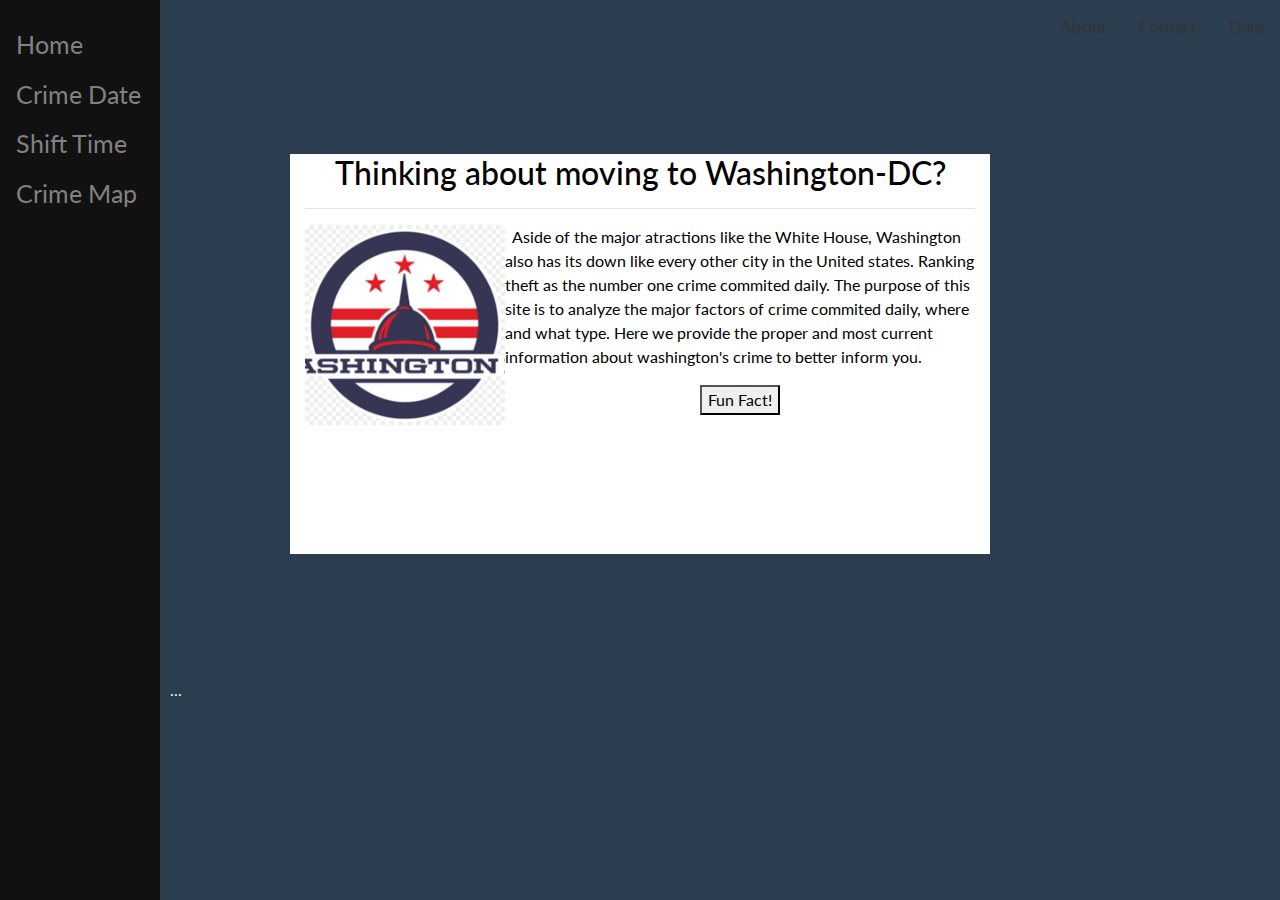
<file: project 2/index.html>
<!DOCTYPE html>
<html lang="eng">
<head>
    <meta charset="UTF-8">
    <meta http-equiv="X-UA-Compatible" content="if=edge">
    <meta name="viewport" content="width = device-width, initial-scale=1">
    <title> Washington Crime</title>
    <link rel="stylesheet" href="template.css">
    <link rel="stylesheet" href="styles.css">
    <link rel="stylesheet" href="box.css">
    <script src="button.js"></script>

    <style>
      .topnav {
  
    overflow: hidden;
  }
  
  /* Style the links inside the navigation bar */
  .topnav a {
    float: right;
    color: #333;
    text-align: center;
    padding: 14px 16px;
    text-decoration: none;
    font-size: 17px;
  }
  
  /* Change the color of links on hover */
  .topnav a:hover {
    background-color: rgb(221, 221, 221);
    color: black;
  }
  
  /* Add a color to the active/current link */
  
  </style>


</head>


<body>
  <div class="topnav">
    <a href="data.html">Data</a>
    <a href="contact.html">Contact</a>
    <a href="about.html">About</a>
  </div>
  
     
    <div class="sidenav">
        <a href="index.html">Home</a>
        <a href="crimedate.html">Crime Date</a>
        <a href="shiftcrime.html">Shift Time</a>
        <a href="Crimetype.html">Crime Map</a>
      </div>
      <div class="container">
      
    

      <center><h2 style="color: black;">Thinking about moving to Washington-DC?</h2></center>
      <hr>
      <img src="img/Washington-DC.png" alt="img" width="200px" height="200px" align="left" />
        <p style="color: black;"> &nbsp; Aside of the major atractions like the White House, Washington also
          has its down like every other city in the United states. Ranking theft as the number one crime commited daily.
        The purpose of this site is to analyze the major factors of crime commited daily, where and what type. Here we provide the proper and most current information about washington's crime to better inform you.</p>
      <center><button onclick="revealMessage()">Fun Fact!</button></center>
      <center><p id="hiddenMessage" style="display:none; color:darkred"> All the roads of the city lead to the Capital's building</p></center>
      &nbsp;
      &nbsp;
    </div>
   >
    
    
      
      <!-- Page content -->
      <div class="main">
        ...
      </div>


      

</body>
</html>
</file>
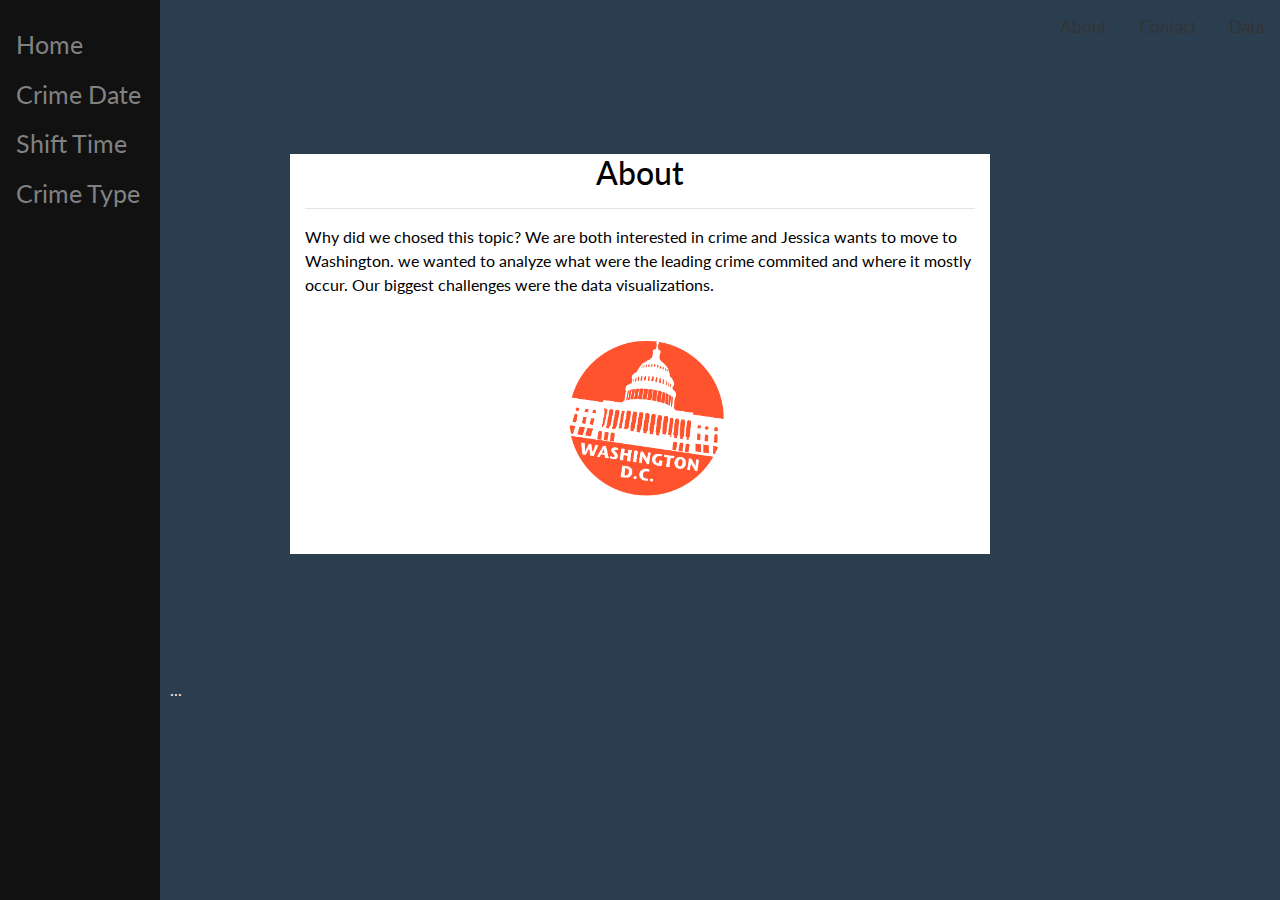
<file: project 2/about.html>
<!DOCTYPE html>
<html lang="eng">
<head>
    <meta charset="UTF-8">
    <meta http-equiv="X-UA-Compatible" content="if=edge">
    <meta name="viewport" content="width = device-width, initial-scale=1">
    <title> About</title>
    <link rel="stylesheet" href="template.css">
    <link rel="stylesheet" href="styles.css">
    <link rel="stylesheet" href="box.css">
    <script src="button.js"></script>

    <style>
      .topnav {
  
    overflow: hidden;
  }
  
  /* Style the links inside the navigation bar */
  .topnav a {
    float: right;
    color: #333;
    text-align: center;
    padding: 14px 16px;
    text-decoration: none;
    font-size: 17px;
  }
  
  /* Change the color of links on hover */
  .topnav a:hover {
    background-color: rgb(221, 221, 221);
    color: black;
  }
  
  /* Add a color to the active/current link */
  
  </style>


</head>


<body>
  <div class="topnav">
    <a href="data.html">Data</a>
    <a href="contact.html">Contact</a>
    <a href="about.html">About</a>
  </div>

  <div class="sidenav">
    <a href="index.html">Home</a>
    <a href="crimedate.html">Crime Date</a>
    <a href="shiftcrime.html">Shift Time</a>
    <a href="Crimetype.html">Crime Type</a>
  </div>
  
   
      <div class="container">
      
    

      <center><h2 style="color: black;">About</h2></center>
      <hr>
      <p style="color: black;">Why did we chosed this topic? We are both interested in crime and Jessica wants to move to Washington. we wanted to analyze what were the leading crime commited and where it mostly occur. Our biggest challenges were the data visualizations. </p>
      <center><img src="img/orange.png" alt="img" width="200px" height="200px"/></center>
    </div>
   >
    
    
    
      
      <!-- Page content -->
      <div class="main">
        ...
      </div>


      

</body>
</html>
</file>
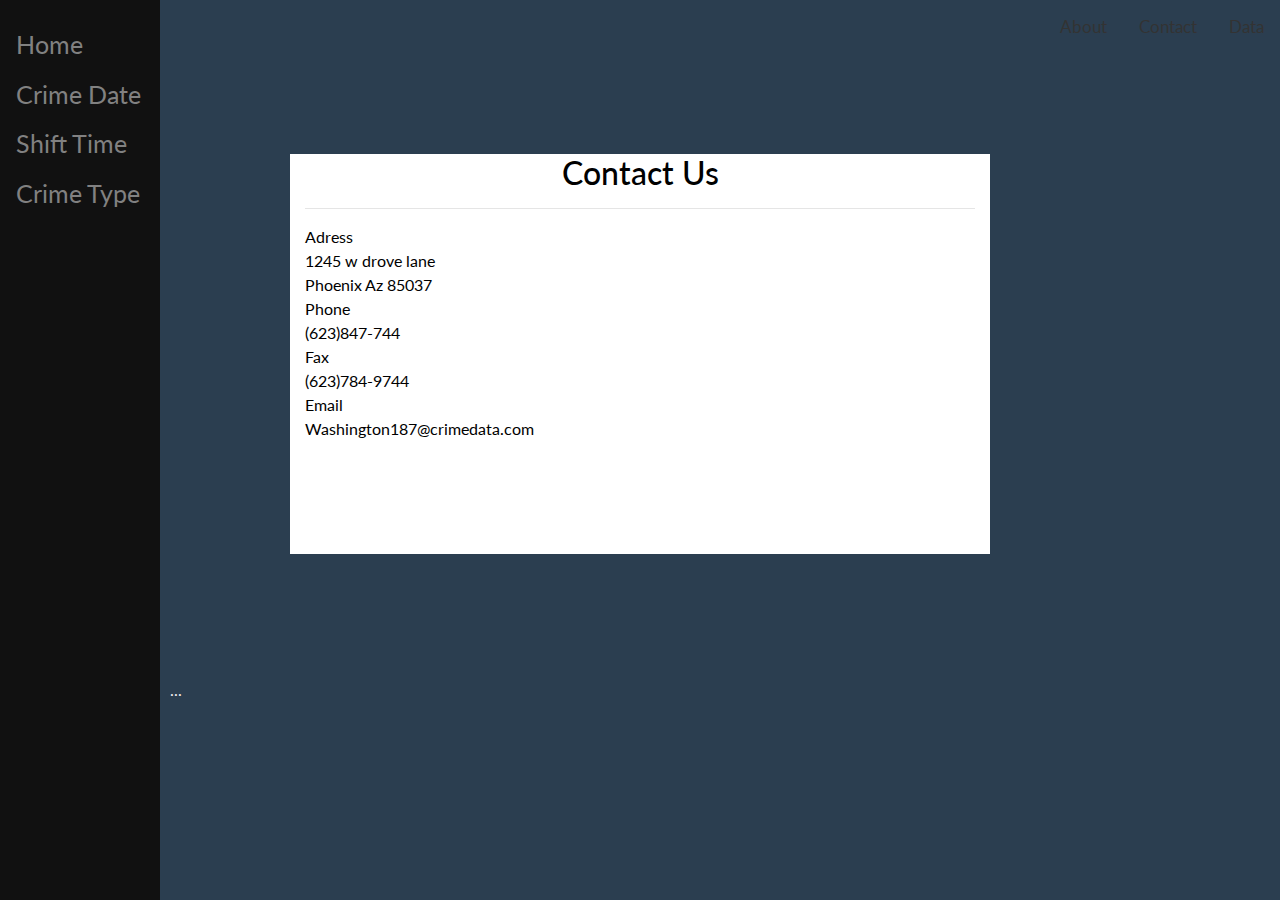
<file: project 2/contact.html>
<!DOCTYPE html>
<html lang="eng">
<head>
    <meta charset="UTF-8">
    <meta http-equiv="X-UA-Compatible" content="if=edge">
    <meta name="viewport" content="width = device-width, initial-scale=1">
    <title> Contact</title>
    <link rel="stylesheet" href="template.css">
    <link rel="stylesheet" href="styles.css">
    <link rel="stylesheet" href="box.css">
    <script src="button.js"></script>

    <style>
      .topnav {
  
    overflow: hidden;
  }
  
  /* Style the links inside the navigation bar */
  .topnav a {
    float: right;
    color: #333;
    text-align: center;
    padding: 14px 16px;
    text-decoration: none;
    font-size: 17px;
  }
  
  /* Change the color of links on hover */
  .topnav a:hover {
    background-color: rgb(221, 221, 221);
    color: black;
  }
  
  /* Add a color to the active/current link */
  
  </style>


</head>


<body>
  <div class="topnav">
    <a href="data.html">Data</a>
    <a href="contact.html">Contact</a>
    <a href="about.html">About</a>
  </div>
  <div class="sidenav">
    <a href="index.html">Home</a>
    <a href="crimedate.html">Crime Date</a>
    <a href="shiftcrime.html">Shift Time</a>
    <a href="Crimetype.html">Crime Type</a>
  </div>
  
   
      <div class="container">
      
    

      <center><h2 style="color: black;">Contact Us</h2></center>
      <hr>
      <p style="color: black;">Adress<br> 1245 w drove lane</br>Phoenix Az 85037 
    &nbsp; 
<br>Phone</br>
(623)847-744
<br>Fax</br>
(623)784-9744
<br>Email</br>
Washington187@crimedata.com</p>
      
    </div>
   >
    
    
    
      
      <!-- Page content -->
      <div class="main">
        ...
      </div>


      

</body>
</html>
</file>
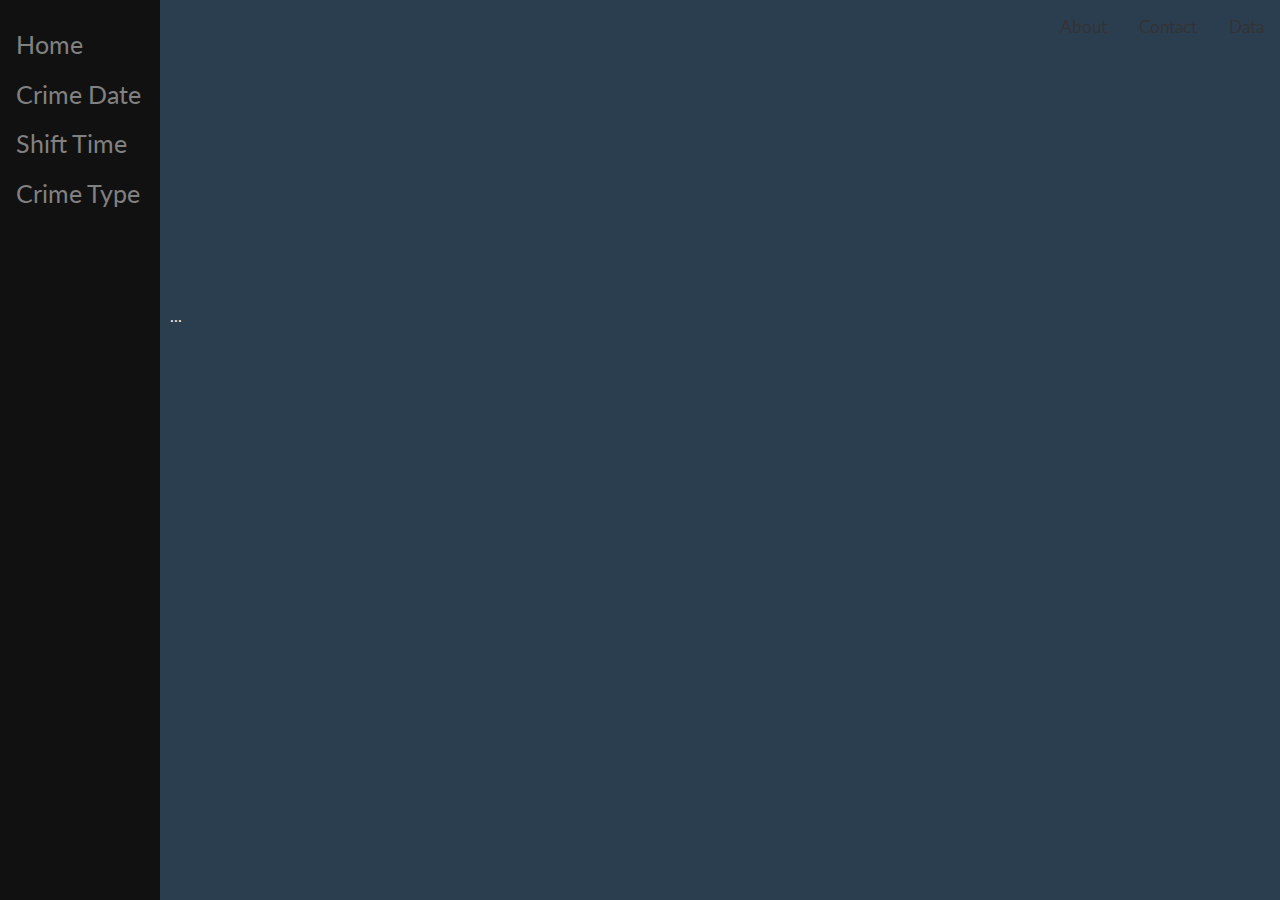
<file: project 2/crimedate.html>
<!DOCTYPE html>
<html lang="eng">
<head>
    <meta charset="UTF-8">
    <meta http-equiv="X-UA-Compatible" content="if=edge">
    <meta name="viewport" content="width = device-width, initial-scale=1">
    <title> Crime Date</title>
    <link rel="stylesheet" href="template.css">
    <link rel="stylesheet" href="styles.css">
    <div id="map"></div>

    <style>
      #calendar {
        margin: 250px;
      }
      .month {
        margin-right: 8px;
      }
      .month-name {
        font-size: 85%;
        fill:black;
        font-family: Arial, Helvetica;
      }
      .day.hover {
        stroke: red;
        stroke-width: 2;
      }
      .day.focus {
        stroke: #ffff33;
        stroke-width: 2;
      }
      </style>

    <style>
      .topnav {
  
    overflow: hidden;
  }
  
  /* Style the links inside the navigation bar */
  .topnav a {
    float: right;
    color: #333;
    text-align: center;
    padding: 14px 16px;
    text-decoration: none;
    font-size: 17px;
  }
  
  /* Change the color of links on hover */
  .topnav a:hover {
    background-color: rgb(221, 221, 221);
    color: black;
  }
  
  /* Add a color to the active/current link */
  
  </style>

</head>


<body>

  <div class="topnav">
    <a href="data.html">Data</a>
    <a href="contact.html">Contact</a>
    <a href="about.html">About</a>
  </div>
  <div class="sidenav">
    <a href="index.html">Home</a>
    <a href="crimedate.html">Crime Date</a>
    <a href="shiftcrime.html">Shift Time</a>
    <a href="Crimetype.html">Crime Type</a>
  </div>

  <!-- <center><img src="img/image.png" alt="img" width="800px" height="400px"/></center> -->

  <div id="calendar"></div>

<script src="//d3js.org/d3.v4.min.js"></script>
<script src="https://d3js.org/d3-scale-chromatic.v1.min.js"></script>
<script>

function drawCalendar(dateData){

  var weeksInMonth = function(month){
    var m = d3.timeMonth.floor(month)
    return d3.timeWeeks(d3.timeWeek.floor(m), d3.timeMonth.offset(m,1)).length;
  }

  var minDate = d3.min(dateData, function(d) { return new Date(d.day) })
  var maxDate = d3.max(dateData, function(d) { return new Date(d.day) })

  var cellMargin = 2,
      cellSize = 25;

  var day = d3.timeFormat("%w"),
      week = d3.timeFormat("%U"),
      format = d3.timeFormat("%Y-%m-%d"),
      titleFormat = d3.utcFormat("%a, %d-%b");
      monthName = d3.timeFormat("%B"),
      months= d3.timeMonth.range(d3.timeMonth.floor(minDate), maxDate);

  var svg = d3.select("#calendar").selectAll("svg")
    .data(months)
    .enter().append("svg")
    .attr("class", "month")
    .attr("height", ((cellSize * 7) + (cellMargin * 8) + 20) ) // the 20 is for the month labels
    .attr("width", function(d) {
      var columns = weeksInMonth(d);
      return ((cellSize * columns) + (cellMargin * (columns + 1)));
    })
    .append("g")

  svg.append("text")
    .attr("class", "month-name")
    .attr("y", (cellSize * 7) + (cellMargin * 8) + 15 )
    .attr("x", function(d) {
      var columns = weeksInMonth(d);
      return (((cellSize * columns) + (cellMargin * (columns + 1))) / 2);
    })
    .attr("text-anchor", "middle")
    .text(function(d) { return monthName(d); })

  var rect = svg.selectAll("rect.day")
    .data(function(d, i) { return d3.timeDays(d, new Date(d.getFullYear(), d.getMonth()+1, 1)); })
    .enter().append("rect")
    .attr("class", "day")
    .attr("width", cellSize)
    .attr("height", cellSize)
    .attr("rx", 3).attr("ry", 3) // rounded corners
    .attr("fill", '#eaeaea') // default light grey fill
    .attr("y", function(d) { return (day(d) * cellSize) + (day(d) * cellMargin) + cellMargin; })
    .attr("x", function(d) { return ((week(d) - week(new Date(d.getFullYear(),d.getMonth(),1))) * cellSize) + ((week(d) - week(new Date(d.getFullYear(),d.getMonth(),1))) * cellMargin) + cellMargin ; })
    .on("mouseover", function(d) {
      d3.select(this).classed('hover', true);
    })
    .on("mouseout", function(d) {
      d3.select(this).classed('hover', false);
    })
    .datum(format);

  rect.append("title")
    .text(function(d) { return titleFormat(new Date(d)); });

  var lookup = d3.nest()
    .key(function(d) { return d.day; })
    .rollup(function(leaves) {
      return d3.sum(leaves, function(d){ return parseInt(d.count); });
    })
    .object(dateData);

  var scale = d3.scaleLinear()
    .domain(d3.extent(dateData, function(d) { return parseInt(d.count); }))
    .range([0,1]); // the interpolate used for color expects a number in the range [0,1] but i don't want the lightest part of the color scheme

  rect.filter(function(d) { return d in lookup; })
    .style("fill", function(d) { return d3.interpolateYlOrRd(scale(lookup[d])); })
    .select("title")
    .text(function(d) { return titleFormat(new Date(d)) + ":  " + lookup[d]; });

}

d3.csv("date_count.csv", function(response){
  drawCalendar(response);
})


</script>
      
      <!-- Page content -->
      <div class="main">
        ...
      </div>

</body>
</html>
</file>
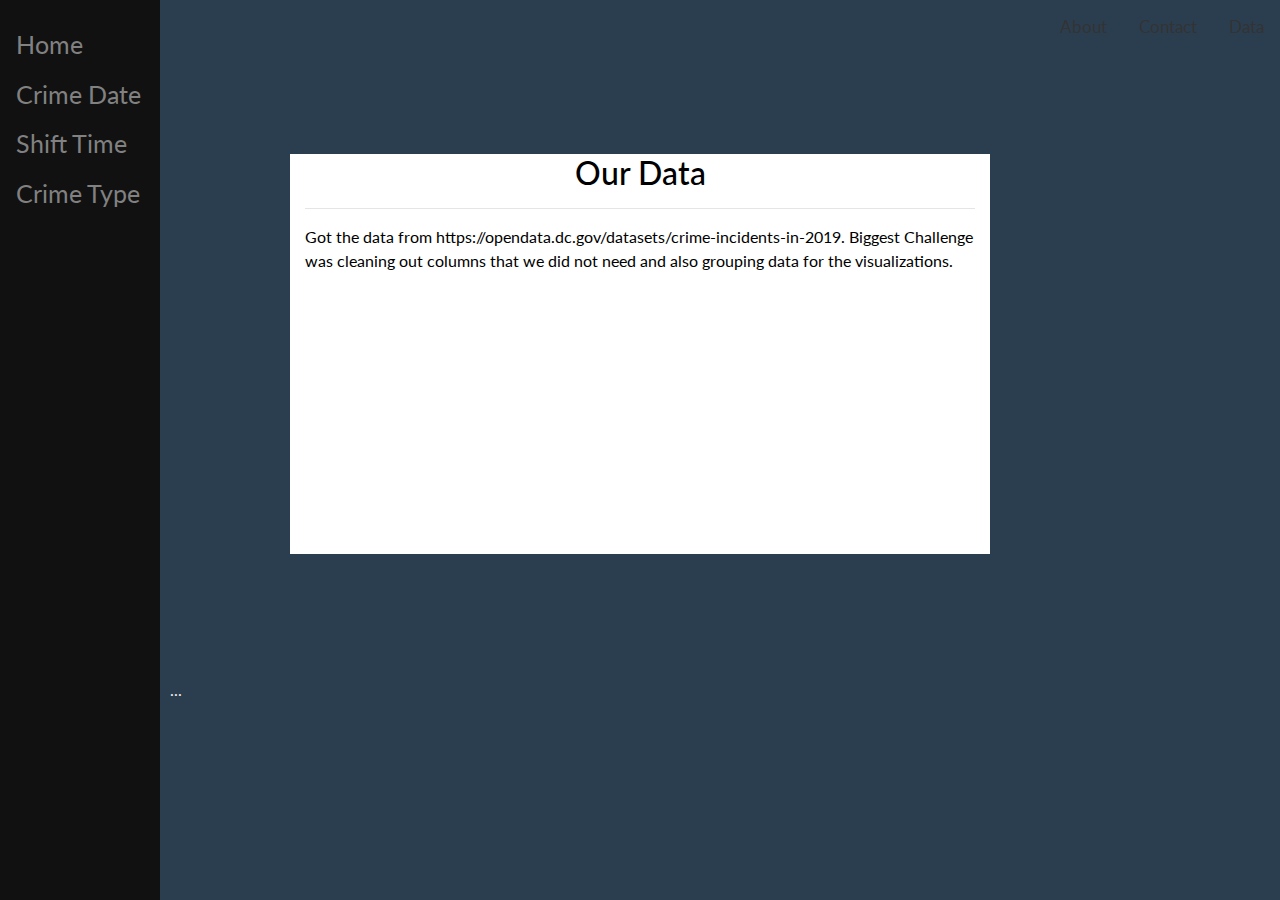
<file: project 2/data.html>
<!DOCTYPE html>
<html lang="eng">
<head>
    <meta charset="UTF-8">
    <meta http-equiv="X-UA-Compatible" content="if=edge">
    <meta name="viewport" content="width = device-width, initial-scale=1">
    <title> Data</title>
    <link rel="stylesheet" href="template.css">
    <link rel="stylesheet" href="styles.css">
    <link rel="stylesheet" href="box.css">
    <script src="button.js"></script>

    <style>
      .topnav {
  
    overflow: hidden;
  }
  
  /* Style the links inside the navigation bar */
  .topnav a {
    float: right;
    color: #333;
    text-align: center;
    padding: 14px 16px;
    text-decoration: none;
    font-size: 17px;
  }
  
  /* Change the color of links on hover */
  .topnav a:hover {
    background-color: rgb(221, 221, 221);
    color: black;
  }
  
  /* Add a color to the active/current link */
  
  </style>


</head>


<body>
  <div class="topnav">
    <a href="data.html">Data</a>
    <a href="contact.html">Contact</a>
    <a href="about.html">About</a>
  </div>

  <div class="sidenav">
    <a href="index.html">Home</a>
    <a href="crimedate.html">Crime Date</a>
    <a href="shiftcrime.html">Shift Time</a>
    <a href="Crimetype.html">Crime Type</a>
  </div>
  
   
      <div class="container">
      
    

      <center><h2 style="color: black;">Our Data</h2></center>
      <hr>
      <p style="color: black;"> Got the data from https://opendata.dc.gov/datasets/crime-incidents-in-2019. Biggest Challenge was cleaning out columns that we did not need and also grouping data for the visualizations.</p>
      
    </div>
   >
    
    
    
      
      <!-- Page content -->
      <div class="main">
        ...
      </div>


      

</body>
</html>
</file>
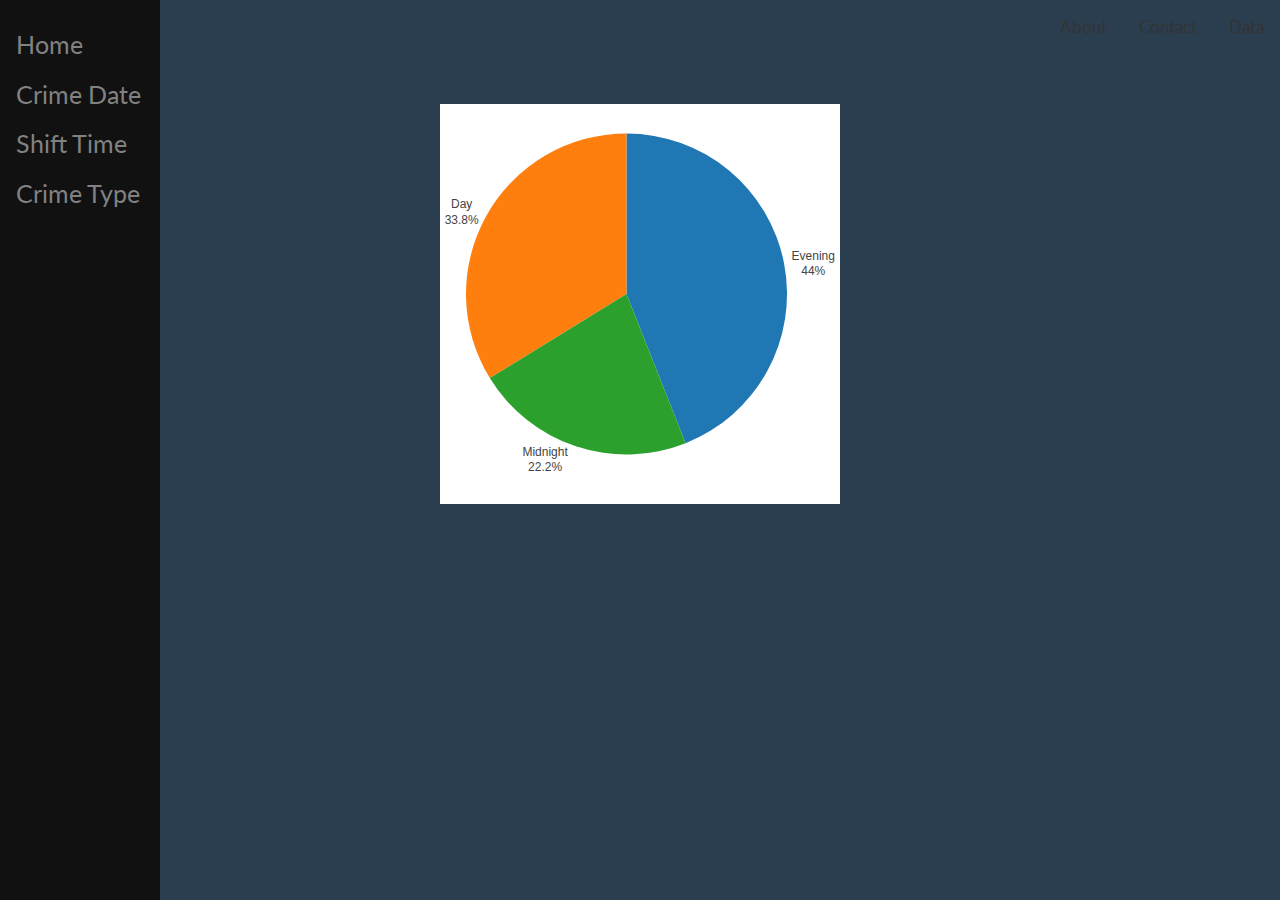
<file: project 2/shiftcrime.html>
<!DOCTYPE html>
<html lang="eng">

<head>
  <meta charset="UTF-8">
  <meta http-equiv="X-UA-Compatible" content="if=edge">
  <meta name="viewport" content="width = device-width, initial-scale=1">
  <title> Shift Type</title>
  <link rel="stylesheet" href="template.css">
  <link rel="stylesheet" href="styles.css">
  <script src='https://cdn.plot.ly/plotly-latest.min.js'></script>

  <style>
    .topnav {

  overflow: hidden;
}

/* Style the links inside the navigation bar */
.topnav a {
  float: right;
  color: #333;
  text-align: center;
  padding: 14px 16px;
  text-decoration: none;
  font-size: 17px;
}

/* Change the color of links on hover */
.topnav a:hover {
  background-color: rgb(221, 221, 221);
  color: black;
}

/* Add a color to the active/current link */

</style>

  
  
</head>


<body>
  <div class="topnav">
    <a href="data.html">Data</a>
    <a href="contact.html">Contact</a>
    <a href="about.html">About</a>
  </div>

  <div class="sidenav">
    <a href="index.html">Home</a>
    <a href="crimedate.html">Crime Date</a>
    <a href="shiftcrime.html">Shift Time</a>
    <a href="Crimetype.html">Crime Type</a>
  </div>
  <div class="main"></div>
  
  <center><div id='myDiv'></center>
    <!-- Plotly chart will be drawn inside this DIV -->
  </div>
  
  <script type="text/javascript" src="shiftpie.js"></script>

</body>

</html>
</file>
<file: project 2/styles.css>
/* The sidebar menu */
.sidenav {
    height: 100%; /* Full-height: remove this if you want "auto" height */
    width: 160px; /* Set the width of the sidebar */
    position: fixed; /* Fixed Sidebar (stay in place on scroll) */
    z-index: 1; /* Stay on top */
    top: 0; /* Stay at the top */
    left: 0;
    background-color: #111; /* Black */
    overflow-x: hidden; /* Disable horizontal scroll */
    padding-top: 20px;
  }
  
  /* The navigation menu links */
  .sidenav a {
    padding: 6px 8px 6px 16px;
    text-decoration: none;
    font-size: 25px;
    color: #818181;
    display: block;
  }
  
  /* When you mouse over the navigation links, change their color */
  .sidenav a:hover {
    color: #f1f1f1;
  }
  
  /* Style page content */
  .main {
    margin-left: 160px; /* Same as the width of the sidebar */
    padding: 0px 10px;
    width: 50px;
    height: 50px;
  }
  
  /* On smaller screens, where height is less than 450px, change the style of the sidebar (less padding and a smaller font size) */
  @media screen and (max-height: 450px) {
    .sidenav {padding-top: 15px;}
    .sidenav a {font-size: 18px;}
  }
</file>
<file: project 2/box.css>
body {
    padding: 0;
    margin: 0;
    
}
.container {
    width: 700px;
    height: 400px;
    margin: 100px auto;
    background: white;
    position: relative;
    font: black;
  }
</file>
